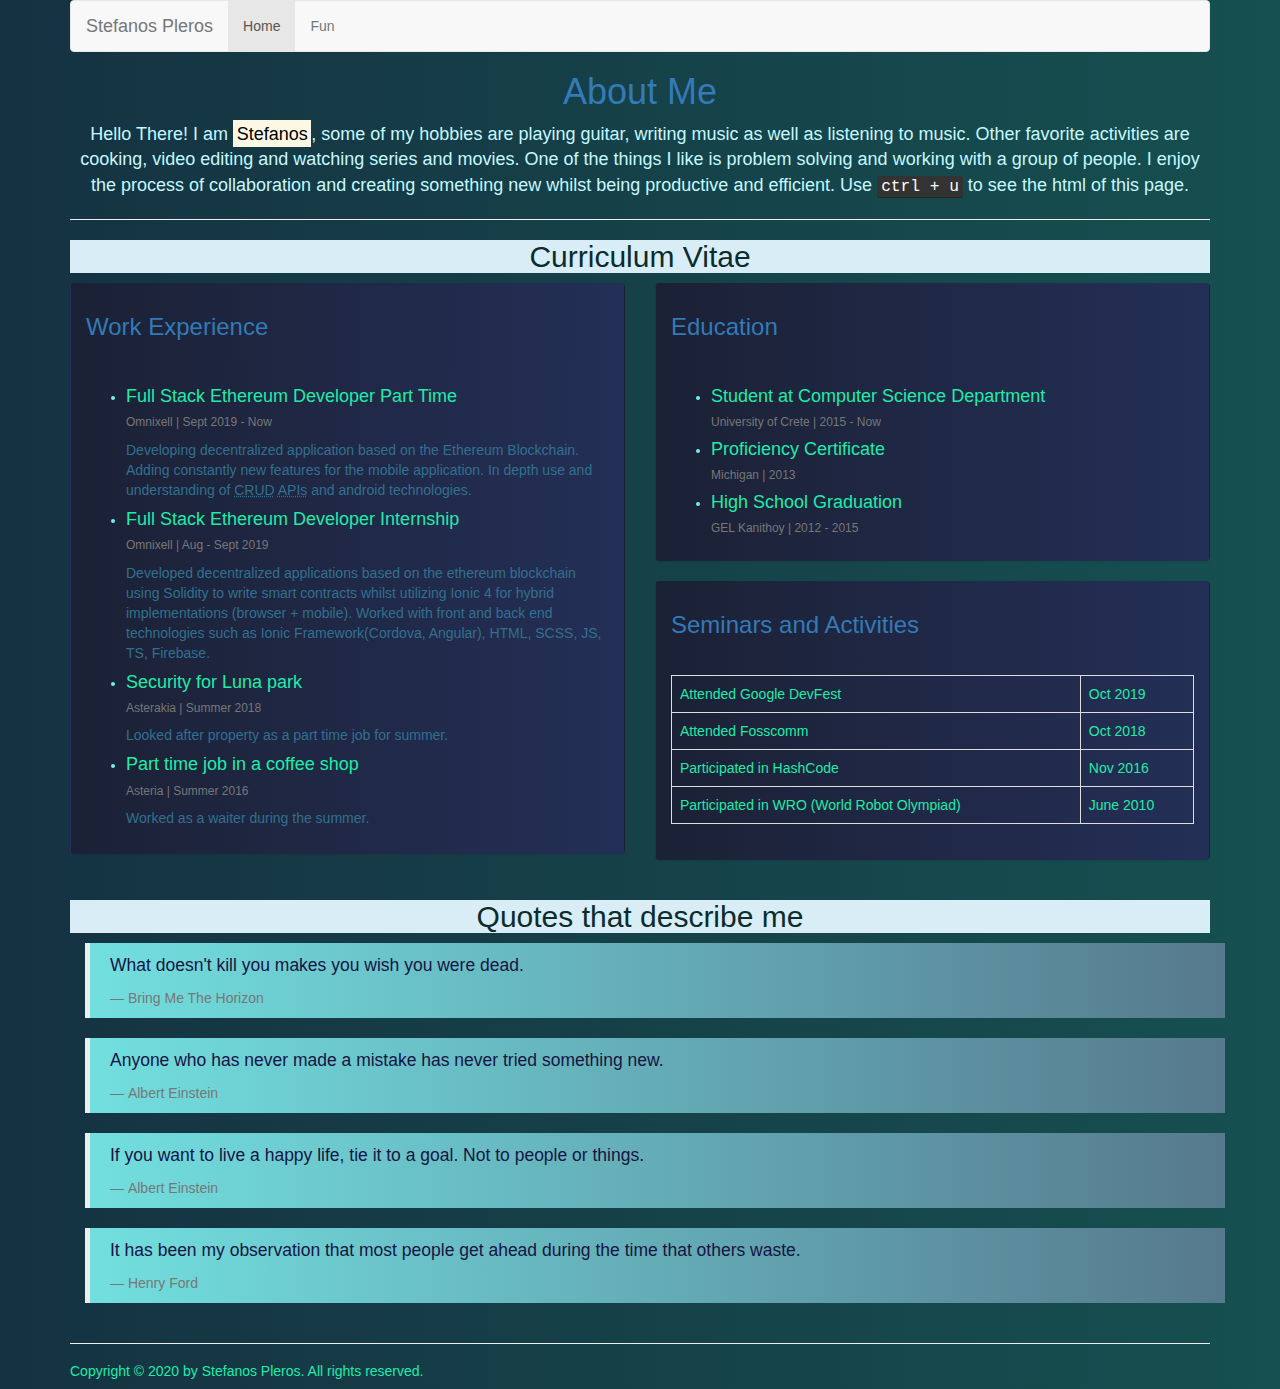
<file: index.html>
<!DOCTYPE html>
<html lang="en">

<head>
    <meta charset="UTF-8">
    <meta name="viewport" content="width=device-width, initial-scale=1.0">
    <meta name="Author" content="Stefanos Pleros">
    <meta name="Description" content="This is my Profile">
    <meta name="keywords" lang="en-us" content="web programming, CS, UOC, cv, profile">

    <title>Stefanos Pleros - Home</title>

    <!-- Latest compiled and minified CSS -->
    <link rel="stylesheet" href="https://maxcdn.bootstrapcdn.com/bootstrap/3.4.1/css/bootstrap.min.css">

    <!-- jQuery library -->
    <script src="https://ajax.googleapis.com/ajax/libs/jquery/3.5.1/jquery.min.js"></script>

    <!-- Latest compiled JavaScript -->
    <script src="https://maxcdn.bootstrapcdn.com/bootstrap/3.4.1/js/bootstrap.min.js"></script>

    <link href="./css/stylesheet.css" rel="stylesheet">
</head>

<body class="container backgroundB">

    <nav class="navbar navbar-default">
        <div class="container-fluid">
            <div class="navbar-header">
                <a class="navbar-brand" href="index.html">Stefanos Pleros</a>
            </div>

            <ul class="nav navbar-nav">
                <li class="active"><a href="index.html">Home</a></li>
                <li><a href="fun.html">Fun</a></li>
            </ul>

        </div>
    </nav>

    <main>
        <article>
            <h1 class="text-primary">About Me</h1>
            Hello There!
            I am <mark>Stefanos</mark>, some of my hobbies are playing guitar, writing music as well as listening to
            music.
            Other favorite activities are cooking, video editing and watching series and movies.
            One of the things I like is problem solving and working with a group of people.
            I enjoy the process of collaboration and creating something new whilst being productive and efficient.
            Use <kbd>ctrl + u</kbd> to see the html of this page.
        </article>
        <hr>

        <h2 class="text-center bg-info">Curriculum Vitae</h2>
        <section class="row">

            <div class="col-sm-6 col-lg-6 col-xs-12">

                <div class="panel panelBG">
                    <div class="panel-heading">
                        <h3 class="text-primary">Work Experience</h3>
                    </div>

                    <div class="panel-body panelBG">
                        <ul>

                            <li>
                                <h4>Full Stack Ethereum Developer Part Time</h4>
                                <h6 class="text-muted">Omnixell | Sept 2019 - Now</h6>
                                <p class="text-info">
                                    Developing decentralized application based on the Ethereum Blockchain.
                                    Adding constantly new features for the mobile application.
                                    In depth use and understanding of <abbr
                                        title="Create Read Update Delete">CRUD</abbr>
                                    <abbr title="Application Programming Interface">APIs</abbr> and android
                                    technologies.
                                </p>
                            </li>

                            <li>
                                <h4>Full Stack Ethereum Developer Internship</h4>
                                <h6 class="text-muted">Omnixell | Aug - Sept 2019</h6>
                                <p class="text-info">
                                    Developed decentralized applications based on the ethereum blockchain using
                                    Solidity to write smart contracts whilst utilizing Ionic 4 for hybrid
                                    implementations
                                    (browser + mobile). Worked with front and back end technologies such as
                                    Ionic Framework(Cordova, Angular), HTML, SCSS, JS, TS, Firebase.
                                </p>
                            </li>

                            <li>
                                <h4>Security for Luna park</h4>
                                <h6 class="text-muted">Asterakia | Summer 2018</h6>
                                <p class="text-info">
                                    Looked after property as a part time job for summer.
                                </p>
                            </li>

                            <li>
                                <h4>Part time job in a coffee shop</h4>
                                <h6 class="text-muted">Asteria | Summer 2016</h6>
                                <p class="text-info">
                                    Worked as a waiter during the summer.
                                </p>
                            </li>
                        </ul>
                    </div>
                </div>
            </div>

            <aside class="col-sm-6 col-lg-6 col-xs-12">

                <div class="panel panelBG">

                    <div class="panel-heading">
                        <h3 class="text-primary">Education</h3>
                    </div>

                    <div class="panel-body panelBG">

                        <ul>
                            <li>
                                <h4>Student at Computer Science Department</h4>
                                <h6 class="text-muted">University of Crete | 2015 - Now</h6>
                            </li>

                            <li>
                                <h4>Proficiency Certificate</h4>
                                <h6 class="text-muted">Michigan | 2013</h6>
                            </li>

                            <li>
                                <h4>High School Graduation</h4>
                                <h6 class="text-muted">GEL Kanithoy | 2012 - 2015</h6>
                            </li>
                        </ul>
                    </div>

                </div>


                <div class="panel panelBG">
                    <div class="panel-heading ">
                        <h3 class="text-primary">Seminars and Activities</h3>
                    </div>

                    <div class="panel-body panelBG">
                        <div class="table-responsive">
                            <table class="table table-bordered table-hover">

                                <tr>
                                    <td>Attended Google DevFest</td>
                                    <td>Oct 2019</td>
                                </tr>

                                <tr>
                                    <td>Attended Fosscomm</td>
                                    <td>Oct 2018</td>
                                </tr>

                                <tr>
                                    <td>Participated in HashCode</td>
                                    <td>Nov 2016</td>
                                </tr>

                                <tr>
                                    <td>Participated in WRO (World Robot Olympiad)</td>
                                    <td>June 2010</td>
                                </tr>

                            </table>
                        </div>
                    </div>
                </div>
            </aside>
        </section>


        <h2 class="text-center bg-info">Quotes that describe me</h2>
        <div class="container">
            <blockquote class="background">
                <p>What doesn't kill you makes you wish you were dead.</p>
                <footer>Bring Me The Horizon</footer>
            </blockquote>

            <blockquote class="background">
                <p>Anyone who has never made a mistake has never tried something new.</p>
                <footer>Albert Einstein</footer>
            </blockquote>

            <blockquote class="background">
                <p>If you want to live a happy life, tie it to a goal. Not to people or things.</p>
                <footer>Albert Einstein</footer>
            </blockquote>

            <blockquote class="background">
                <p>It has been my observation that most people get ahead during the time that others waste.</p>
                <footer>Henry Ford</footer>
            </blockquote>
        </div>
    </main>

    <footer>
        <hr>
        <h5>Copyright © 2020 by Stefanos Pleros. All rights reserved.</h5>
    </footer>
</body>

</html>
</file>
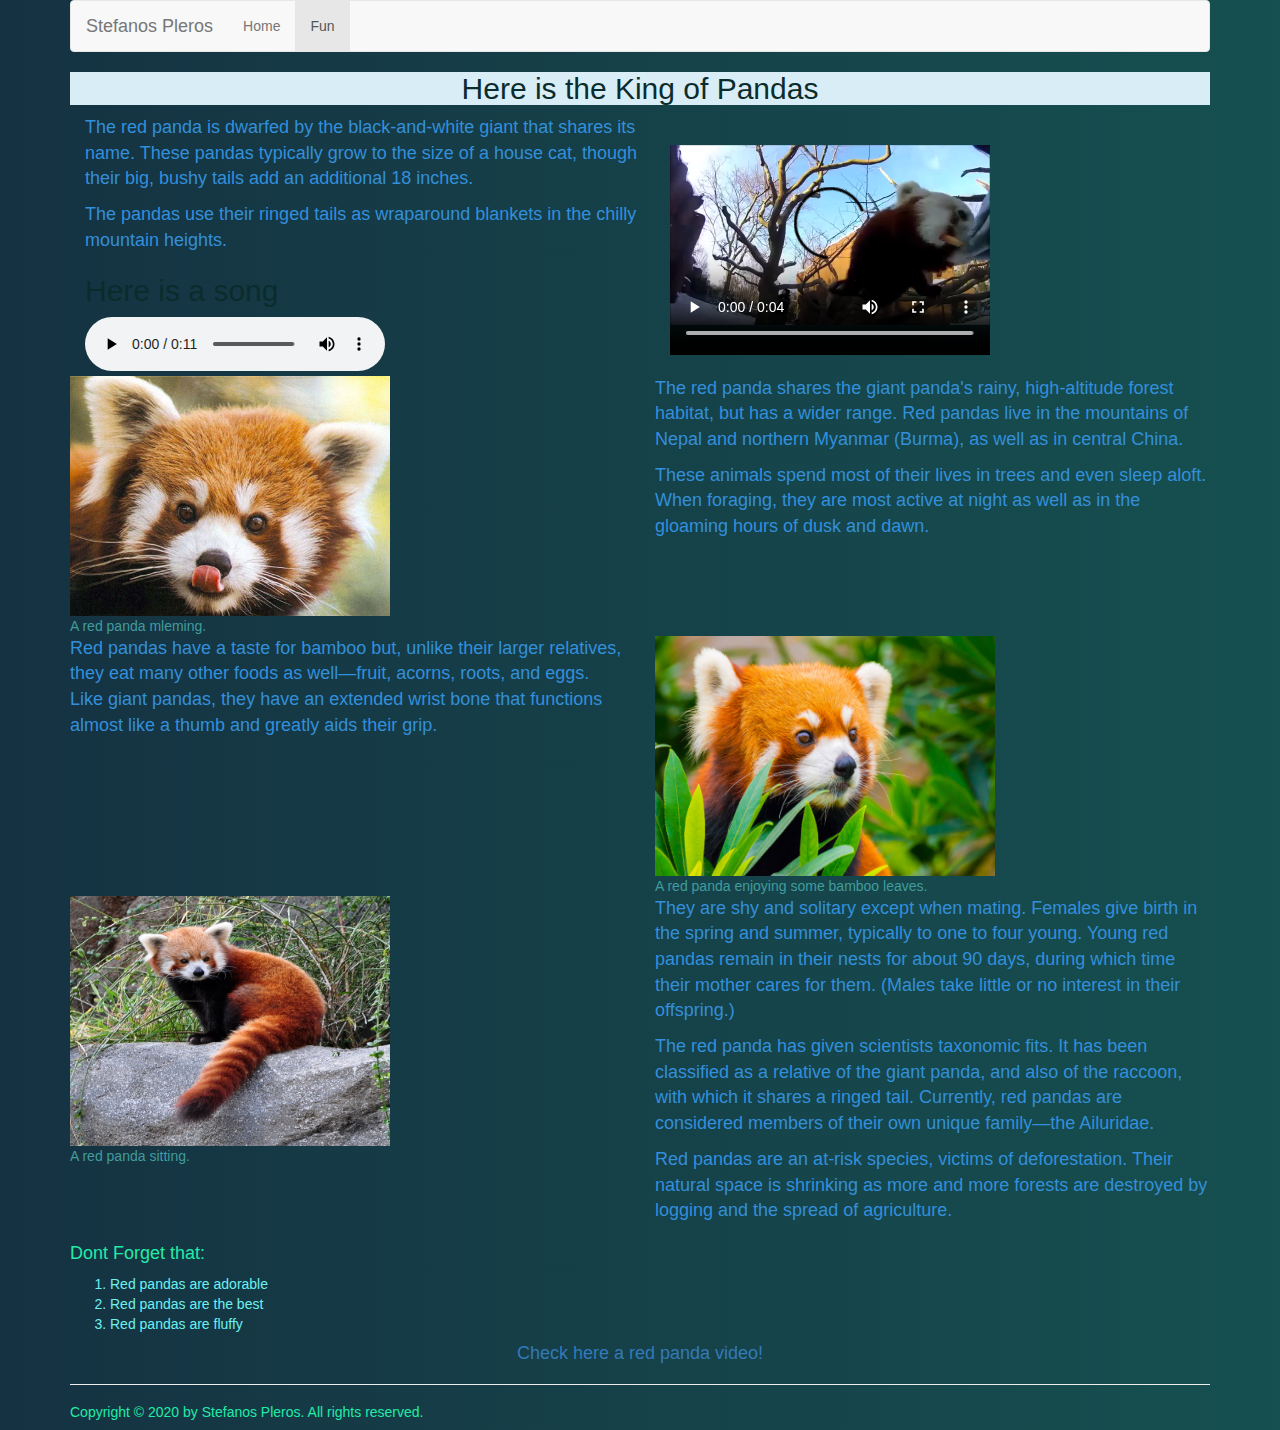
<file: fun.html>
<!DOCTYPE html>
<html lang="en">

<head>
    <meta charset="UTF-8">
    <meta name="viewport" content="width=device-width, initial-scale=1.0">
    <meta name="Author" content="Stefanos Pleros">
    <meta name="Description" content="This is my Profile">
    <meta name="keywords" lang="en-us" content="web programming, CS, UOC, cv, profile">

    <title>Stefanos Pleros - Fun</title>

    <!-- Latest compiled and minified CSS -->
    <link rel="stylesheet" href="https://maxcdn.bootstrapcdn.com/bootstrap/3.4.1/css/bootstrap.min.css">

    <!-- jQuery library -->
    <script src="https://ajax.googleapis.com/ajax/libs/jquery/3.5.1/jquery.min.js"></script>

    <!-- Latest compiled JavaScript -->
    <script src="https://maxcdn.bootstrapcdn.com/bootstrap/3.4.1/js/bootstrap.min.js"></script>

    <link href="./css/stylesheet.css" rel="stylesheet">

</head>


<body class="container backgroundB">

    <nav class="navbar navbar-default">
        <div class="container-fluid">
            <div class="navbar-header">
                <a class="navbar-brand" href="index.html">Stefanos Pleros</a>
            </div>

            <ul class="nav navbar-nav">
                <li><a href="index.html">Home</a></li>
                <li class="active"><a href="fun.html">Fun</a></li>
            </ul>
        </div>
    </nav>

    <main>
        <h2 class="text-center bg-info">Here is the King of Pandas</h2>

        <!-- @todo: add description in the images / figures -->
        <section>
            <div class="container">
                <div class="row">

                    <div class="col-lg-6">

                        <p class="largerLetters lighterP">
                            The red panda is dwarfed by the black-and-white giant that shares its name. These pandas
                            typically grow to the size of a house cat, though their big, bushy tails add an
                            additional
                            18 inches.
                        </p>

                        <p class="largerLetters lighterP">
                            The pandas use their ringed tails as wraparound blankets in the chilly
                            mountain heights.
                        </p>


                        <h2>Here is a song</h2>
                        <audio id="myMusic" src="./assets/test.mp3" controls></audio>

                    </div>

                    <div class="col-lg-6">
                        <video width="320" height="240" preload="metadata" controls>
                            <source src="./assets/videoplayback_Trim_Trim.mp4" type="video/mp4">
                            Your browser does not support the video tag.
                        </video>
                    </div>

                </div>
            </div>

            <div class="row">
                <div class="col-lg-6">
                    <figure>
                        <img src="./assets/redPandaTongue.jpg" alt="An adorable creature" width="320" height="240">
                        <figcaption>A red panda mleming.</figcaption>
                    </figure>
                </div>

                <div class="col-lg-6">

                    <p class="largerLetters lighterP">
                        The red panda shares the giant panda's rainy, high-altitude forest habitat, but has a wider
                        range. Red pandas live in the mountains of Nepal and northern Myanmar (Burma), as well as in
                        central China.
                    </p>

                    <p class="largerLetters lighterP">
                        These animals spend most of their lives in trees and even sleep aloft. When foraging, they
                        are
                        most active at night as well as in the gloaming hours of dusk and dawn.
                    </p>


                </div>

            </div>

            <div class="row">
                <div class="col-lg-6">

                    <p class="largerLetters lighterP">
                        Red pandas have a taste for bamboo but, unlike their larger relatives, they eat many other
                        foods
                        as well—fruit, acorns, roots, and eggs. Like giant pandas, they have an extended wrist bone
                        that
                        functions almost like a thumb and greatly aids their grip.
                    </p>


                </div>

                <div class="col-lg-6">
                    <figure>
                        <img src="./assets/RedPandaInDaJungle.jpg" alt="An adorable creature" width="340" height="240">
                        <figcaption>A red panda enjoying some bamboo leaves.</figcaption>
                    </figure>
                </div>
            </div>

            <div class="row">
                <div class="col-lg-6">
                    <figure>
                        <img src="./assets/RedPandaJustFab.jpg" alt="An adorable creaturet" width="320" height="250">
                        <figcaption>A red panda sitting.</figcaption>
                    </figure>

                </div>

                <div class="col-lg-6">
                    <p class="largerLetters lighterP">
                        They are shy and solitary except when mating. Females give birth in the spring and summer,
                        typically to one to four young. Young red pandas remain in their nests for about 90 days,
                        during
                        which time their mother cares for them. (Males take little or no interest in their
                        offspring.)
                    </p>

                    <p class="largerLetters lighterP">
                        The red panda has given scientists taxonomic fits. It has been classified as a relative of
                        the
                        giant panda, and also of the raccoon, with which it shares a ringed tail. Currently, red
                        pandas
                        are considered members of their own unique family—the Ailuridae.
                    </p>

                    <p class="largerLetters lighterP">
                        Red pandas are an at-risk species, victims of deforestation. Their natural space is
                        shrinking as
                        more and more forests are destroyed by logging and the spread of agriculture.
                    </p>
                </div>
            </div>

            <h4>Dont Forget that: </h4>
            <ol>
                <li>
                    Red pandas are adorable
                </li>
                <li>
                    Red pandas are the best
                </li>
                <li>
                    Red pandas are fluffy
                </li>
            </ol>
            <h4 class="text-center"><a target="blank" href="https://www.youtube.com/watch?v=Qu59cLEA4HQ&t=106s">Check
                    here a red panda video!</a></h4>
        </section>


    </main>

    <footer>
        <hr>
        <h5>Copyright © 2020 by Stefanos Pleros. All rights reserved.</h5>
    </footer>
</body>

</html>
</file>
<file: css/stylesheet.css>
h2 {
    color: rgb(11, 44, 44)
}

h4, h5 {
    color: rgb(34, 235, 168);
}

h6 {
    color: cornflowerblue;
}

article {
    text-align: center;
    font-size: large;
    color: rgb(197, 248, 255)
} 

.background {
    background-image: linear-gradient(to right,rgb(114, 223, 223), rgb(86, 121, 141));
}

.backgroundB {
    background-image: linear-gradient(to right, rgb(21, 50, 66), rgb(22, 80, 80));
}

td {
    color: rgb(34, 235, 168);
}

dt, li {
    color: rgb(109, 240, 240);
}

figcaption {
    color: rgb(65, 156, 156);
}

p {
    color: rgb(23, 20, 68);
}

.lighterP {
    color: rgb(51, 143, 218);
}

.largerLetters{
    font-size: large;
}


.panelBG {
    background-image: linear-gradient(to right, rgb(27, 33, 53), rgb(36, 47, 87));
}
</file>
